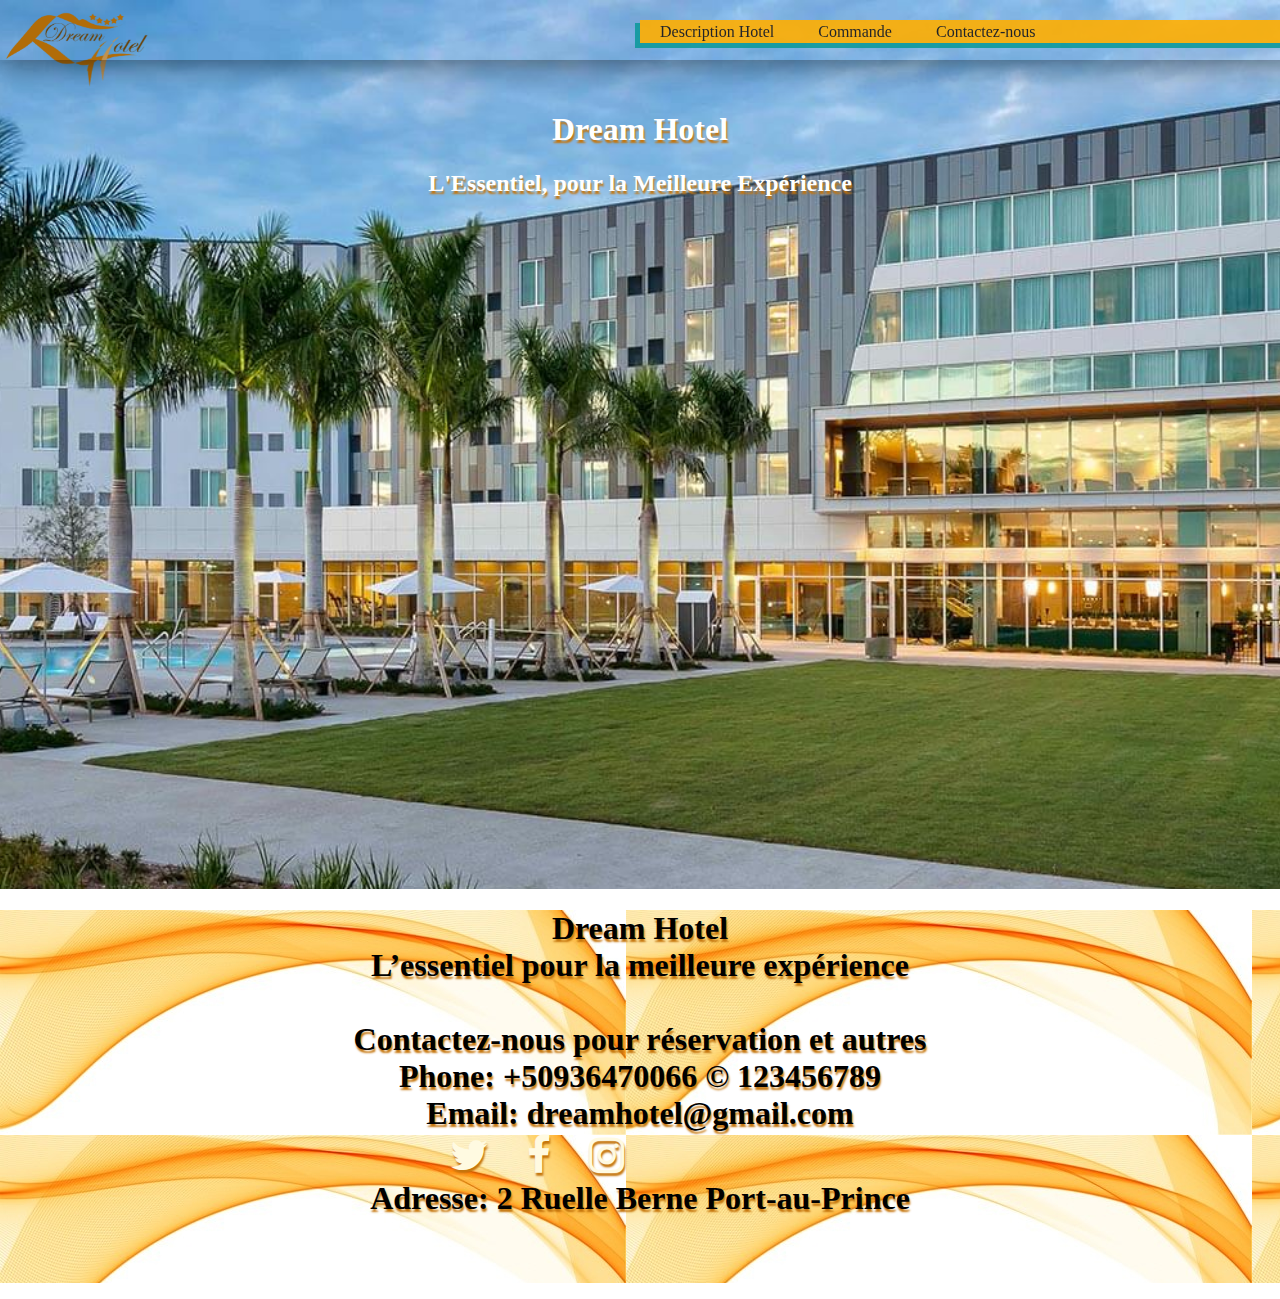
<file: index.html>
<!DOCTYPE html>
<html lang="en">
<head>
    <meta charset="UTF-8">
    <meta http-equiv="X-UA-Compatible" content="IE=edge">
    <meta name="viewport" content="width=device-width, initial-scale=1.0">
    <link rel="stylesheet" href="presentation.css" />
    <link
      rel="stylesheet"
      href="https://cdnjs.cloudflare.com/ajax/libs/font-awesome/4.7.0/css/font-awesome.css"
    />
    <title>KOUPEDWET RESTO</title>
</head>
<body>
    <header>
        <img src="image/Logo hotel.png" alt="Logo hotel" width="12%" >
        <header class="topbar">
            <nav>
                <a href="pre.html">Description Hotel</a>
                <a href="acceuil.html" class="Commande">Commande</a>
                <a href="final01.html">Contactez-nous</a>
            </nav>
        </header>
        <div id="imagePrincipale">
          <h1>Dream Hotel</h1>
          <div id="premierTrait">
            <h2>L'Essentiel, pour la Meilleure Expérience</h2>
          </div>
        </div>
      </header>
      <footer >

        <h1>
          <div>Dream Hotel 
            <br>
            L’essentiel pour la meilleure expérience
            <br><br>
            
            Contactez-nous pour réservation et autres 
            <br>
            Phone: +50936470066 &copy; 123456789
            <br>
            Email: dreamhotel@gmail.com 
            <br>
            <div id="icons">
              <a href="http://www.twitter.fr">
                <i class="fa fa-twitter"></i>
              </a>
              <a href="http://www.facebook.fr">
                <i class="fa fa-facebook"></i>
              </a>
              <a href="http://www.instagram.com">
                <i class="fa fa-instagram"></i>
              </a>
            </div>
             Adresse: 2 Ruelle Berne Port-au-Prince 
            </div>
        
  </h1>
 <center> <iframe src="https://www.google.com/maps/embed?pb=!1m18!1m12!1m3!1d5122.819042085606!2d-72.32745545817302!3d18.53991800297537!2m3!1f0!2f0!3f0!3m2!1i1024!2i768!4f13.1!3m3!1m2!1s0x8eb9e7f75aaf9251%3A0xccaa4f8919467211!2s2%20Ruelle%20Berne%2C%20Port-au-Prince!5e0!3m2!1sen!2sht!4v1639763931762!5m2!1sen!2sht" width="50" height="40" style="border:0;" allowfullscreen="" loading="lazy"></iframe></center>
  <p>
  
      </footer>
</body>
</html>
</file>
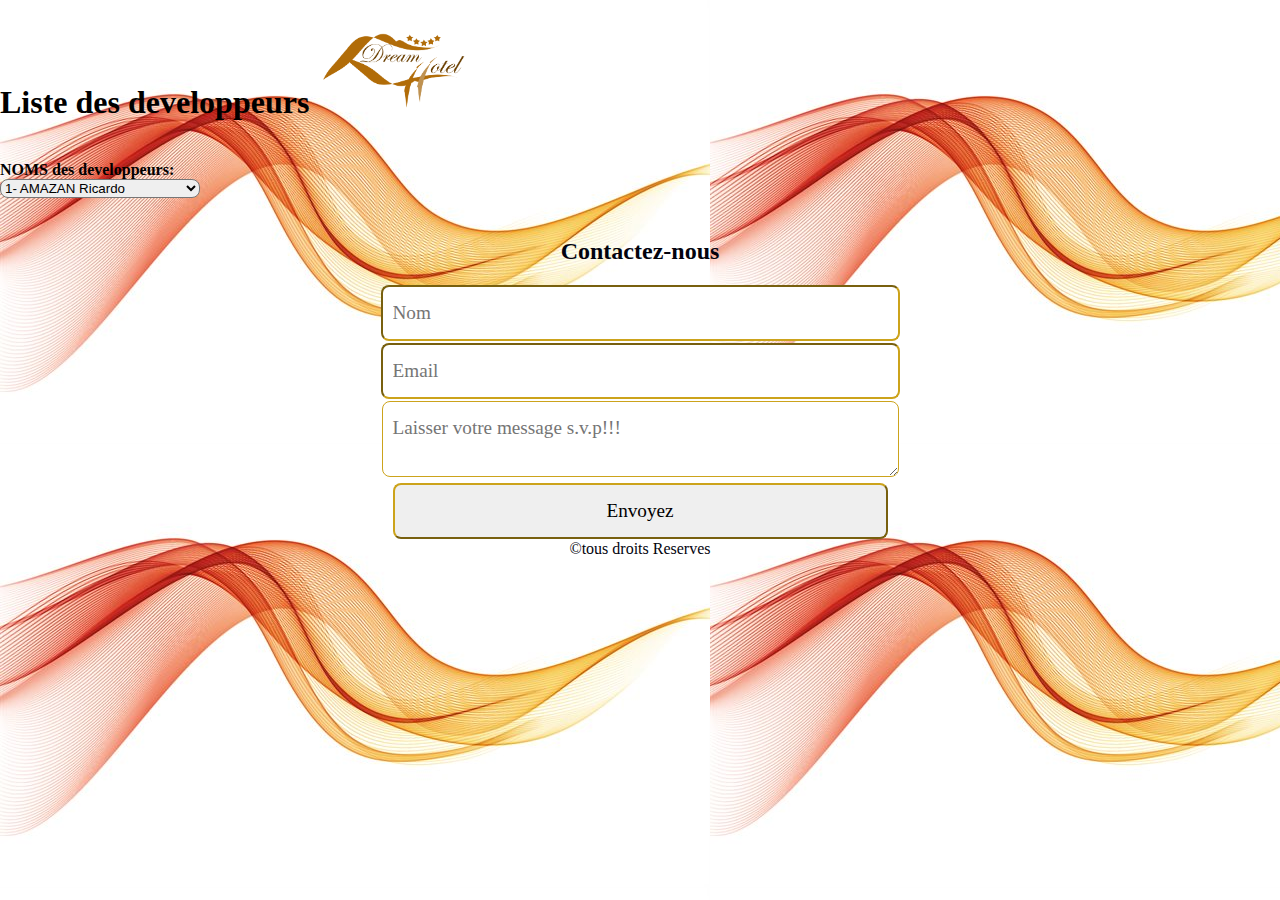
<file: final01.html>
<!DOCTYPE html>
<html lang="en">
<head>
    <meta charset="UTF-8">
    <meta http-equiv="X-UA-Compatible" content="IE=edge">
    <meta name="viewport" content="width=device-width, initial-scale=1.0">
    <title>Contact des developpeurs du groupe</title>
    <link rel="stylesheet" href="final011.css">
 <h1>Liste des developpeurs
    <img src="image/Logo hotel.png" alt="Logo hotel" width="12%" >
 </h1>

</head>
<body id="imagedefont">
     <label for="Noms"><br><b>NOMS des developpeurs:</b></label><br>
       <select name="Noms" id="Noms">
           <option value="AMAZAN">1- AMAZAN Ricardo</option>
           <option value="EXALENT">2- EXALENT Max-Wisken</option>
           <option value="JEAN BAPTISTE">3- JEAN BAPTISTE Robinson</option>
           <option value="MICHEL">4- MICHEL Freud</option>
           <option value="SYNAL">5- SYNAL  Kenton</option>
    </select>
    <footer>
        <h2> Contactez-nous</h2>
        <form>
            <input type="text" name="" id="" placeholder="Nom">
            <input type="text" name="" id="" placeholder="Email">
            <textarea placeholder="Laisser votre message s.v.p!!!"></textarea>
            <button type="submit"> Envoyez </button>
        </form>
        <div id="trait2"></div>
        <div id="copyrights"> &copy;tous droits Reserves
         </div>  
    </footer>
</body>
</html>
</file>
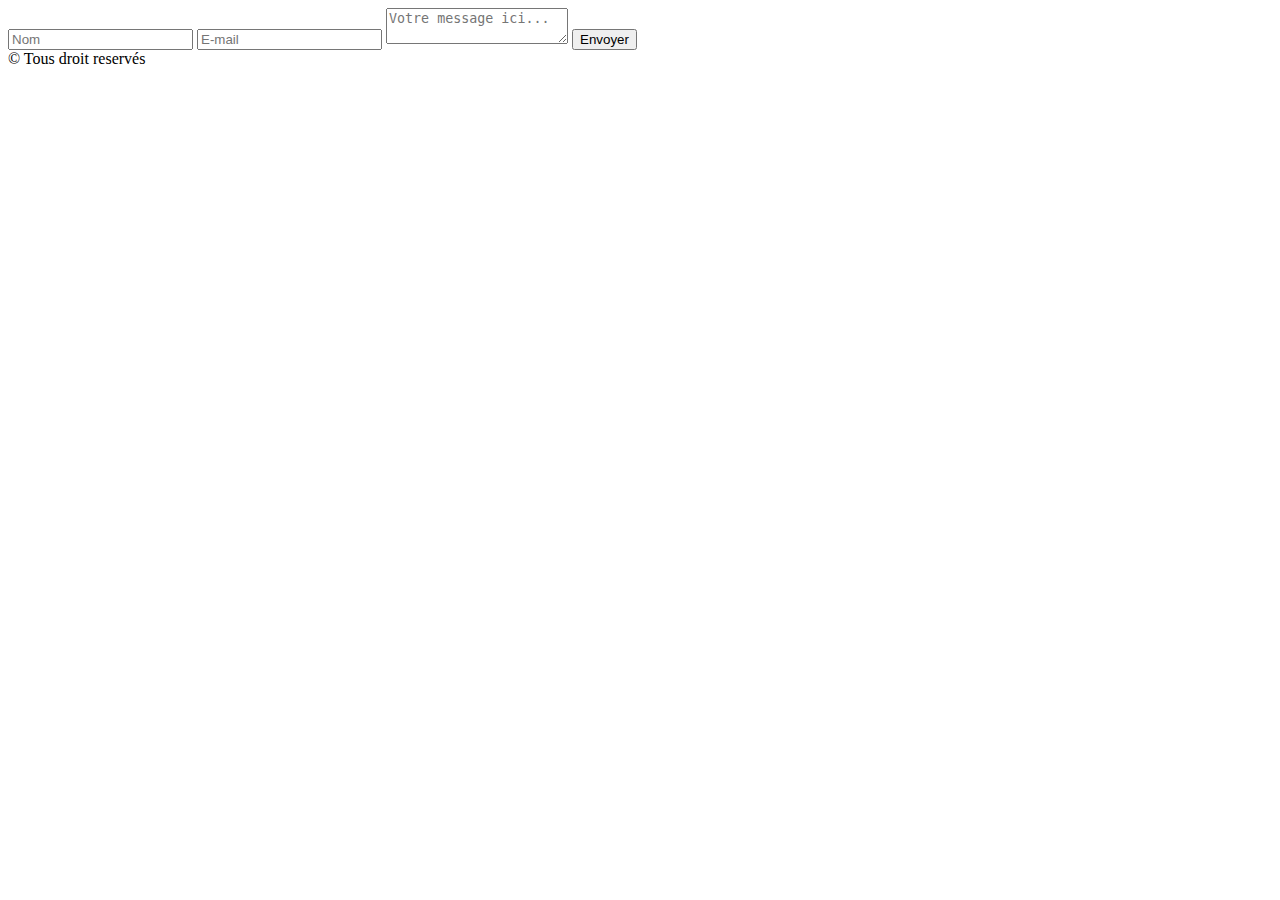
<file: final1.html>
<!DOCTYPE html>
<html lang="en">
<head>
    <meta charset="UTF-8">
    <meta http-equiv="X-UA-Compatible" content="IE=edge">
    <meta name="viewport" content="width=device-width, initial-scale=1.0">
    <title>Document</title>
</head>
<body>
    <form>
        <input type="text" placeholder="Nom" />
        <input type="text" placeholder="E-mail" />
        <textarea placeholder="Votre message ici..."></textarea>
        <button>Envoyer</button>
      </form>
      <div id="deuxiemeTrait"></div>
      <div id="copyrightEtIcons">
        <div id="copyright">
          <span>&copy; Tous droit reservés</span>
        </div>
     
      </div>
</body>
</html>
</file>
<file: presentation.css>
.topbar{
    top: 0;
    left: 0;
    right: 0;
    width: 100%;
    position: fixed;
    /*background-color:#4026b317;*/
    padding: 30px 90px;
    z-index: 3;
    box-shadow: 0 4px 30px rgba(0, 0, 0, .5);
}
.topbar nav {
    top:20px;
    left: 50%;
    right: 0;
}

.topbar nav a {
    color: rgb(24, 21, 21);
    text-decoration: none;
    font-weight: 200;
    padding: 0 20px;
    line-height: 23px;
    
}
#imagePrincipale {
    padding-top: 90px;
    background: url(image/koupedwet.jpg.jpg) no-repeat fixed 50% 50%;
    background-size: cover;
    height: 799px;
  }
  body{
    margin: 0;
    padding: 0;
}
  nav {
    overflow: hidden;
    background-color: rgb(255, 174, 0);
    position: fixed;
    width: 200%;
    opacity: 0.9;
    box-shadow: -4px 4px 0 1px rgba(15,154,156,1);
    margin-left: 0%;
  }
  h2{
      font-family: Edwardian Script ITC;
      text-align: center;
      font-style: normal;
      text-decoration:none;
      text-shadow: 1px;
      color: white;
      text-shadow: 1px 3px 2px rgb(197, 117, 12);;
  }
  h1{
color:white;
text-align:center;
font-family: Baskerville Old Face;
text-shadow: 1px 3px 2px rgb(197, 117, 12);
text-size-adjust: 120px;
  }
  img{
      position: fixed;
  }
footer{
  background-image: url(image/orange.jpg);
  opacity: 0,5;
  color: black;
}
footer h1{
  color: #000;
}
#icons{
  width: 50%;
  text-align: right;
}

#icons a{
  display: inline-block;
  padding: 0 15px;
  font-size: 1.3em;
  color: #FFFAE1;
}

#icons a:hover{
  transform: scale(1.5);
  transition: 0.1s;
}
</file>
<file: final011.css>
#imagedefont{
    background-image: url(image/orangerouge.jpg);
    opacity:0,2;

    
}
 b{
    text-decoration:solid;
}
body{
    margin: 0;
    padding: 0;

}
footer{
    color:rgb(3, 3, 14);
    padding: 20px 0 10px 0;
    text-align: center;
}
form{
    margin: 0 auto;
    max-width: 900px;
}
input,textarea,button{
    border-color:rgb(204, 163, 27) ;
    width: 55%;
    padding: 15px 10px;
    margin: 1px;
    font-size: 1.2em;
    font-family: 'Times New Roman', Times, serif;
    border-radius: 8px;
    overflow: hidden;
}
select{
    border-radius: 8px;

}
</file>
